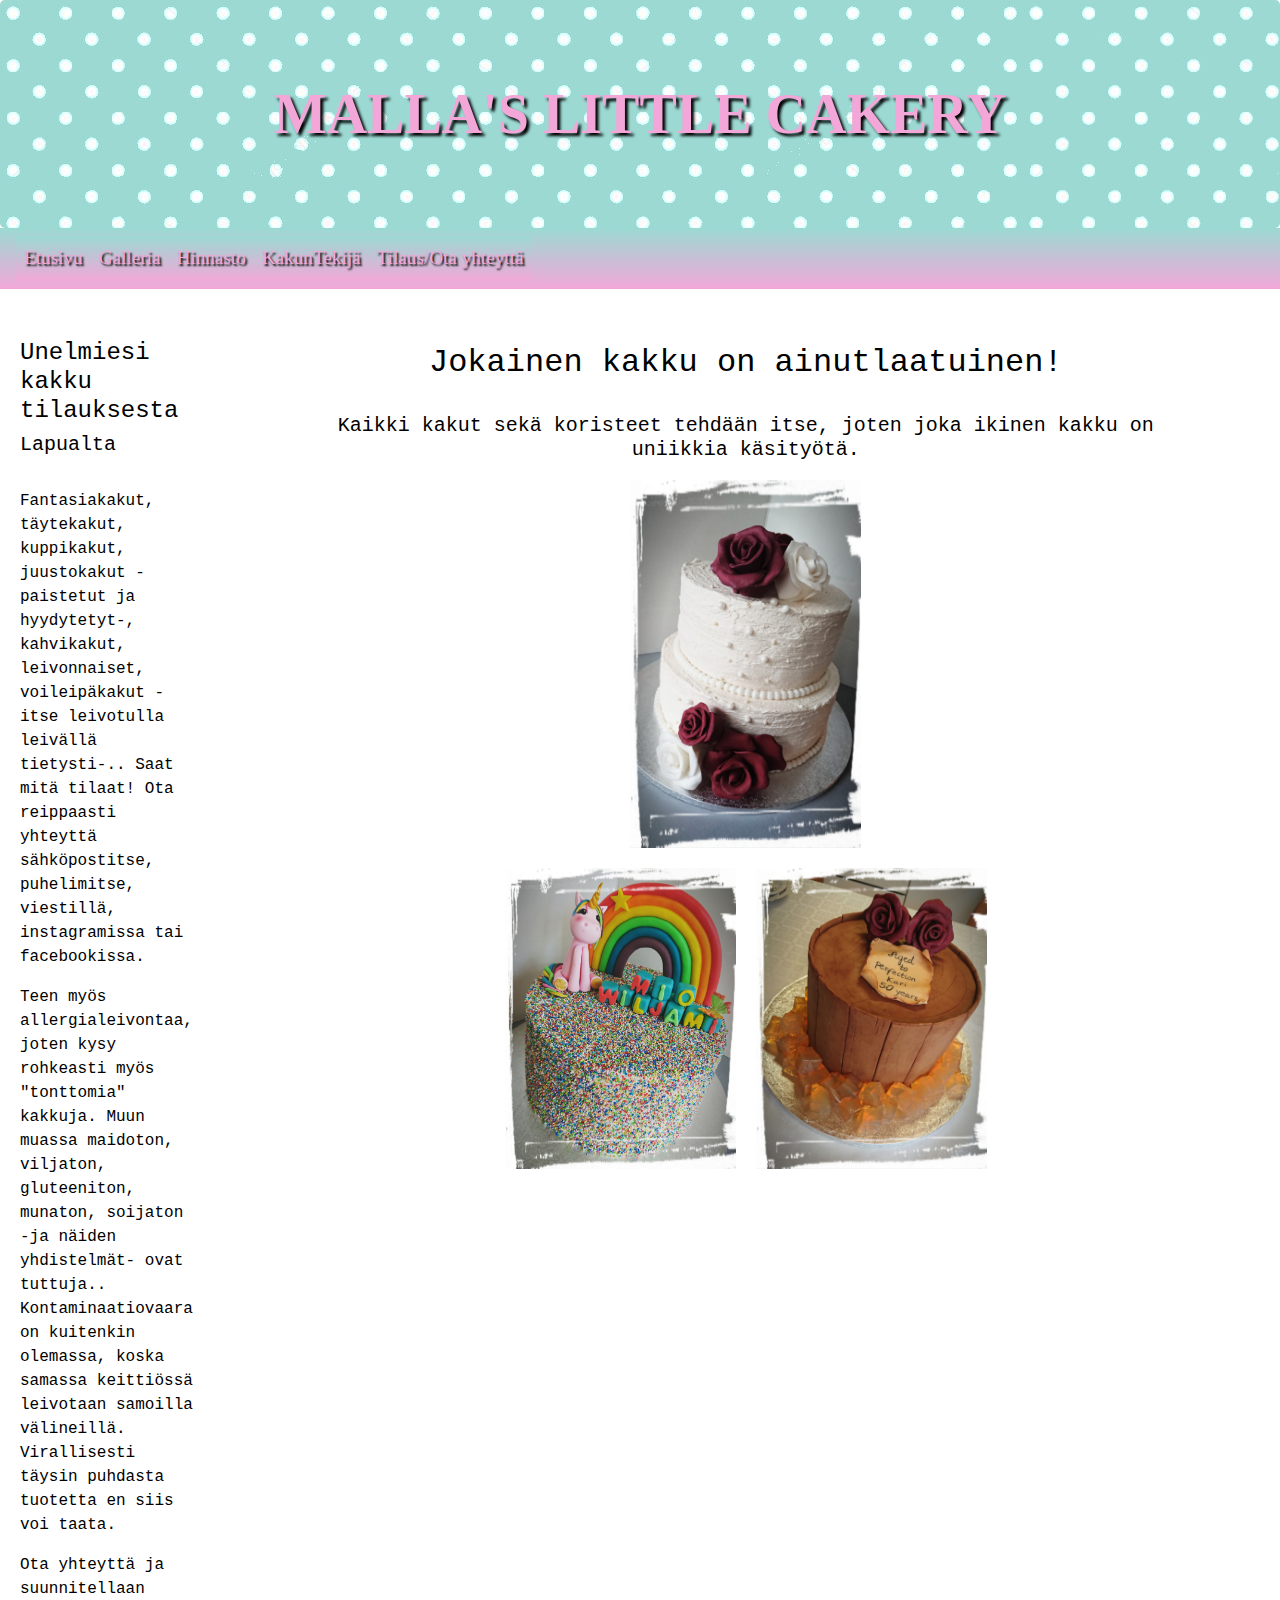
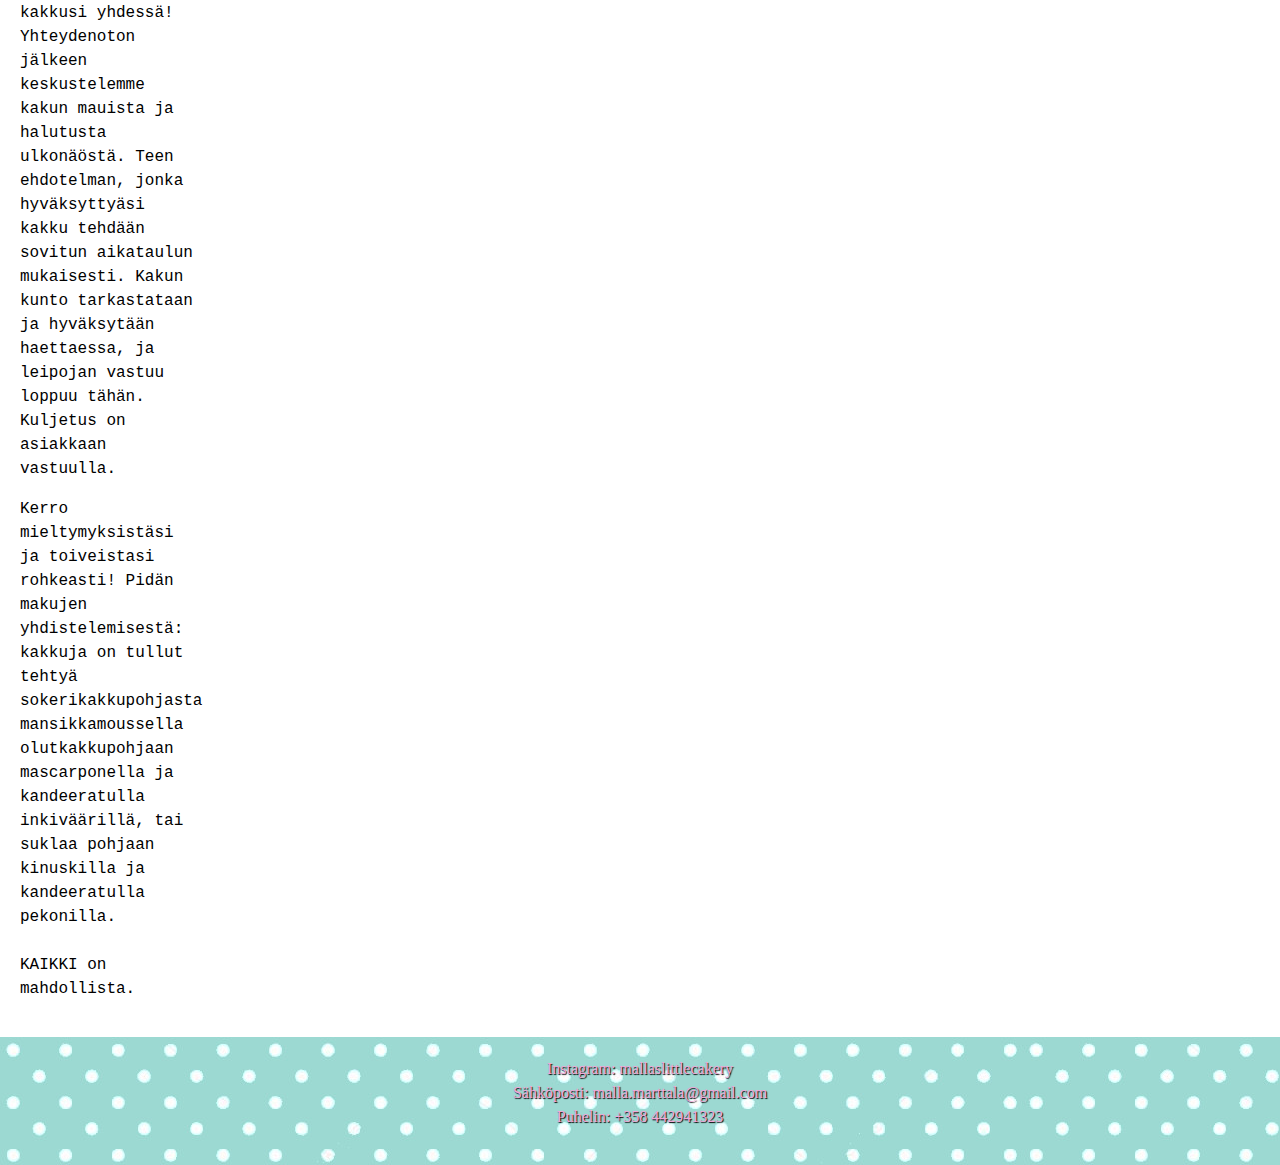
<file: websiteFinal/index.html>
<!DOCTYPE html>
<html>
    <head>
            <meta charset="UTF-8">
            <meta name="viewport" content="width=device-width, initial-scale=1.0, shrink-to-fit=no">
            <meta name="author" content="Marjo Marttala">
            <meta name="description" content="Malla's Little Cakeryn websivut">
            <meta name="keywords" content="kakku, tilausleipomo, fantasiakakku">
            <link rel="stylesheet" href="https://stackpath.bootstrapcdn.com/bootstrap/4.3.1/css/bootstrap.min.css" integrity="sha384-ggOyR0iXCbMQv3Xipma34MD+dH/1fQ784/j6cY/iJTQUOhcWr7x9JvoRxT2MZw1T" crossorigin="anonymous">
            <script src="https://code.jquery.com/jquery-3.3.1.slim.min.js" integrity="sha384-q8i/X+965DzO0rT7abK41JStQIAqVgRVzpbzo5smXKp4YfRvH+8abtTE1Pi6jizo" crossorigin="anonymous"></script>
            <script src="https://cdnjs.cloudflare.com/ajax/libs/popper.js/1.14.7/umd/popper.min.js" integrity="sha384-UO2eT0CpHqdSJQ6hJty5KVphtPhzWj9WO1clHTMGa3JDZwrnQq4sF86dIHNDz0W1" crossorigin="anonymous"></script>
            <script src="https://stackpath.bootstrapcdn.com/bootstrap/4.3.1/js/bootstrap.min.js" integrity="sha384-JjSmVgyd0p3pXB1rRibZUAYoIIy6OrQ6VrjIEaFf/nJGzIxFDsf4x0xIM+B07jRM" crossorigin="anonymous"></script>
            <link rel="stylesheet" type="text/css" href="CSS/style.css"> 
        
        <title>
        Etusivu
        </title>    
    </head>

    <body>

        <div class="jumbotron text-center" style="margin-bottom:0" id="tunniste">
            <h1 id="h">MALLA'S LITTLE CAKERY</h1> 
        </div>
          
        <nav class="navbar navbar-expand-sm nav navbar-dark">

            <button class="navbar-toggler" type="button" data-toggle="collapse" data-target="#collapsibleNavbar" id="nav">
                <span class="navbar-toggler-icon"></span>
              </button>

            <div class="collapse navbar-collapse" id="collapsibleNavbar">
              <ul class="navbar-nav">
                <li class="nav-item">
                    <a class="nav-link" id="n" href="index.html">Etusivu</a>
                </li>
                <li class="nav-item">
                    <a class="nav-link" id="n" href="galleria.html">Galleria</a>
                </li>
                <li class="nav-item">
                    <a class="nav-link" id="n" href="kakutjahinnasto.html">Hinnasto</a>
                </li>
                <li class="nav-item">
                    <a class="nav-link" id="n" href="leipuri.html">KakunTekijä</a>
                </li>  
                <li class="nav-item">
                     <a class="nav-link" id="n" href="tilausotayhteyttä.html">Tilaus/Ota yhteyttä</a>
                </li>   
              </ul>
            </div>  
        </nav>
    
        <div class="container-fluid" style="margin-top:30px" id="texts"> 
            <div class="row">
                <div class="col-sm-2">
                <h4>Unelmiesi kakku tilauksesta</h4>
                <h5>Lapualta</h5><br>
                <p>
                    Fantasiakakut, täytekakut, kuppikakut, juustokakut -paistetut ja hyydytetyt-, kahvikakut, leivonnaiset,
                    voileipäkakut -itse leivotulla leivällä tietysti-.. Saat
                    mitä tilaat! Ota reippaasti yhteyttä sähköpostitse, puhelimitse, viestillä, instagramissa tai facebookissa.
                </p>
                <p>
                    Teen myös allergialeivontaa, joten kysy rohkeasti myös "tonttomia" kakkuja. Muun muassa 
                    maidoton, viljaton, gluteeniton, munaton, soijaton -ja näiden yhdistelmät- ovat tuttuja.. Kontaminaatiovaara on 
                    kuitenkin olemassa, koska samassa keittiössä leivotaan samoilla välineillä. Virallisesti täysin puhdasta tuotetta en siis voi taata.
                </p>
                <p>
                    Ota yhteyttä ja suunnitellaan kakkusi yhdessä! Yhteydenoton jälkeen keskustelemme kakun mauista ja halutusta ulkonäöstä. Teen ehdotelman, 
                    jonka hyväksyttyäsi kakku tehdään sovitun aikataulun mukaisesti. Kakun kunto tarkastataan ja hyväksytään haettaessa, ja leipojan vastuu
                    loppuu tähän. Kuljetus on asiakkaan vastuulla. 
                </p>
                <p>
                    Kerro mieltymyksistäsi ja toiveistasi rohkeasti! Pidän makujen yhdistelemisestä:
                    kakkuja on tullut tehtyä sokerikakkupohjasta mansikkamoussella olutkakkupohjaan mascarponella ja kandeeratulla inkiväärillä, tai suklaa pohjaan
                    kinuskilla ja kandeeratulla pekonilla.<br><br>
                    KAIKKI on mahdollista.
                </p>
                </div>

                <div class="col-sm-1"></div>

                <div class="col-sm-8" id="texts3">
                    <h2>Jokainen kakku on ainutlaatuinen!</h2><br>
                    <h5>Kaikki kakut sekä koristeet tehdään itse, joten joka ikinen kakku on uniikkia käsityötä. </h5>
                        <div class="d-flex justify-content-around">
                            <img src="img/kansi.jpg" class="img-fluid img1" alt="kansi">
                        </div>
                        <div class="d-flex justify-content-center">
                            <img src="img/kansi4.JPG" class="img-fluid img1" alt="kansi1">
                            <img src="img/kansi2.jpg" class="img-fluid img1" alt="kansi2">
                        </div>
                </div>

                <div class="col-sm-1"></div>
            </div>
        </div>

            <div class="footer">
                <p> 
                    Instagram: mallaslittlecakery<br>
                    Sähköposti: malla.marttala@gmail.com<br>
                    Puhelin: +358 442941323
                </p>
            </div>
        
    </body>

</html>
</file>
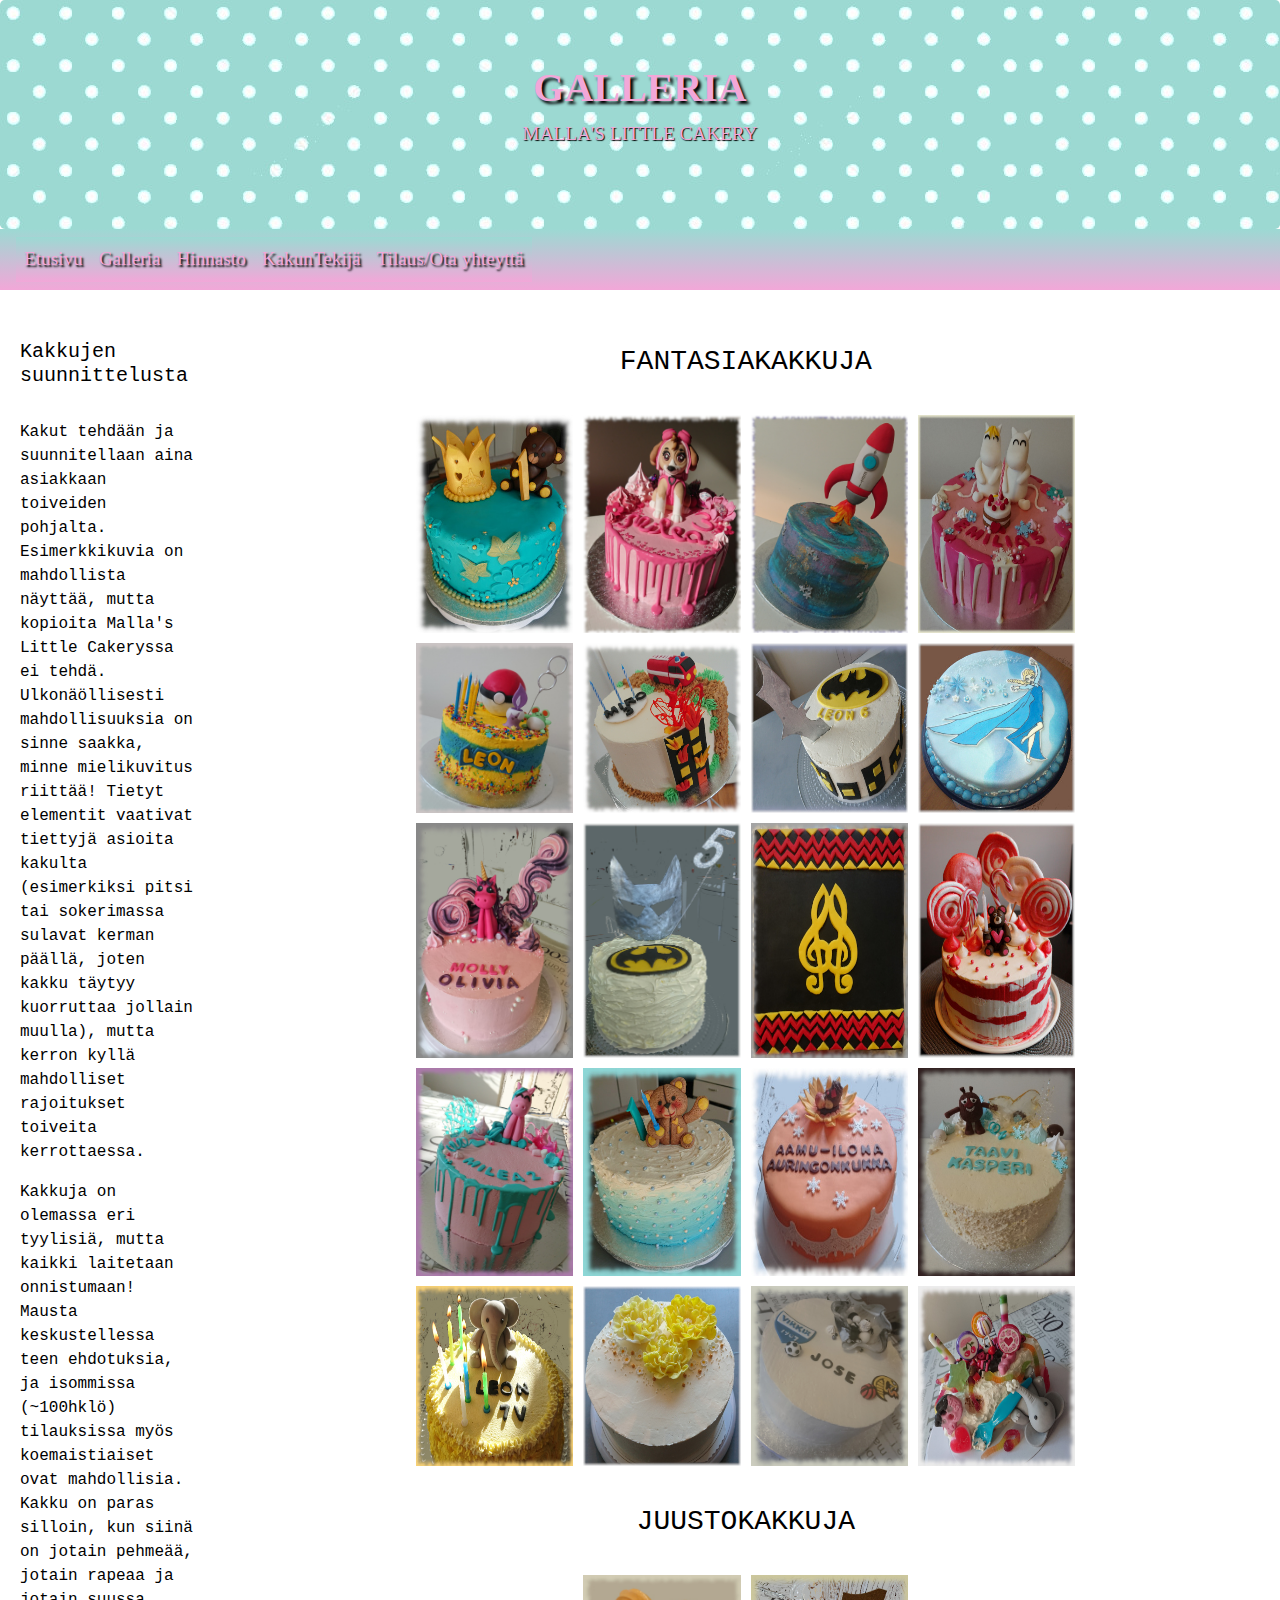
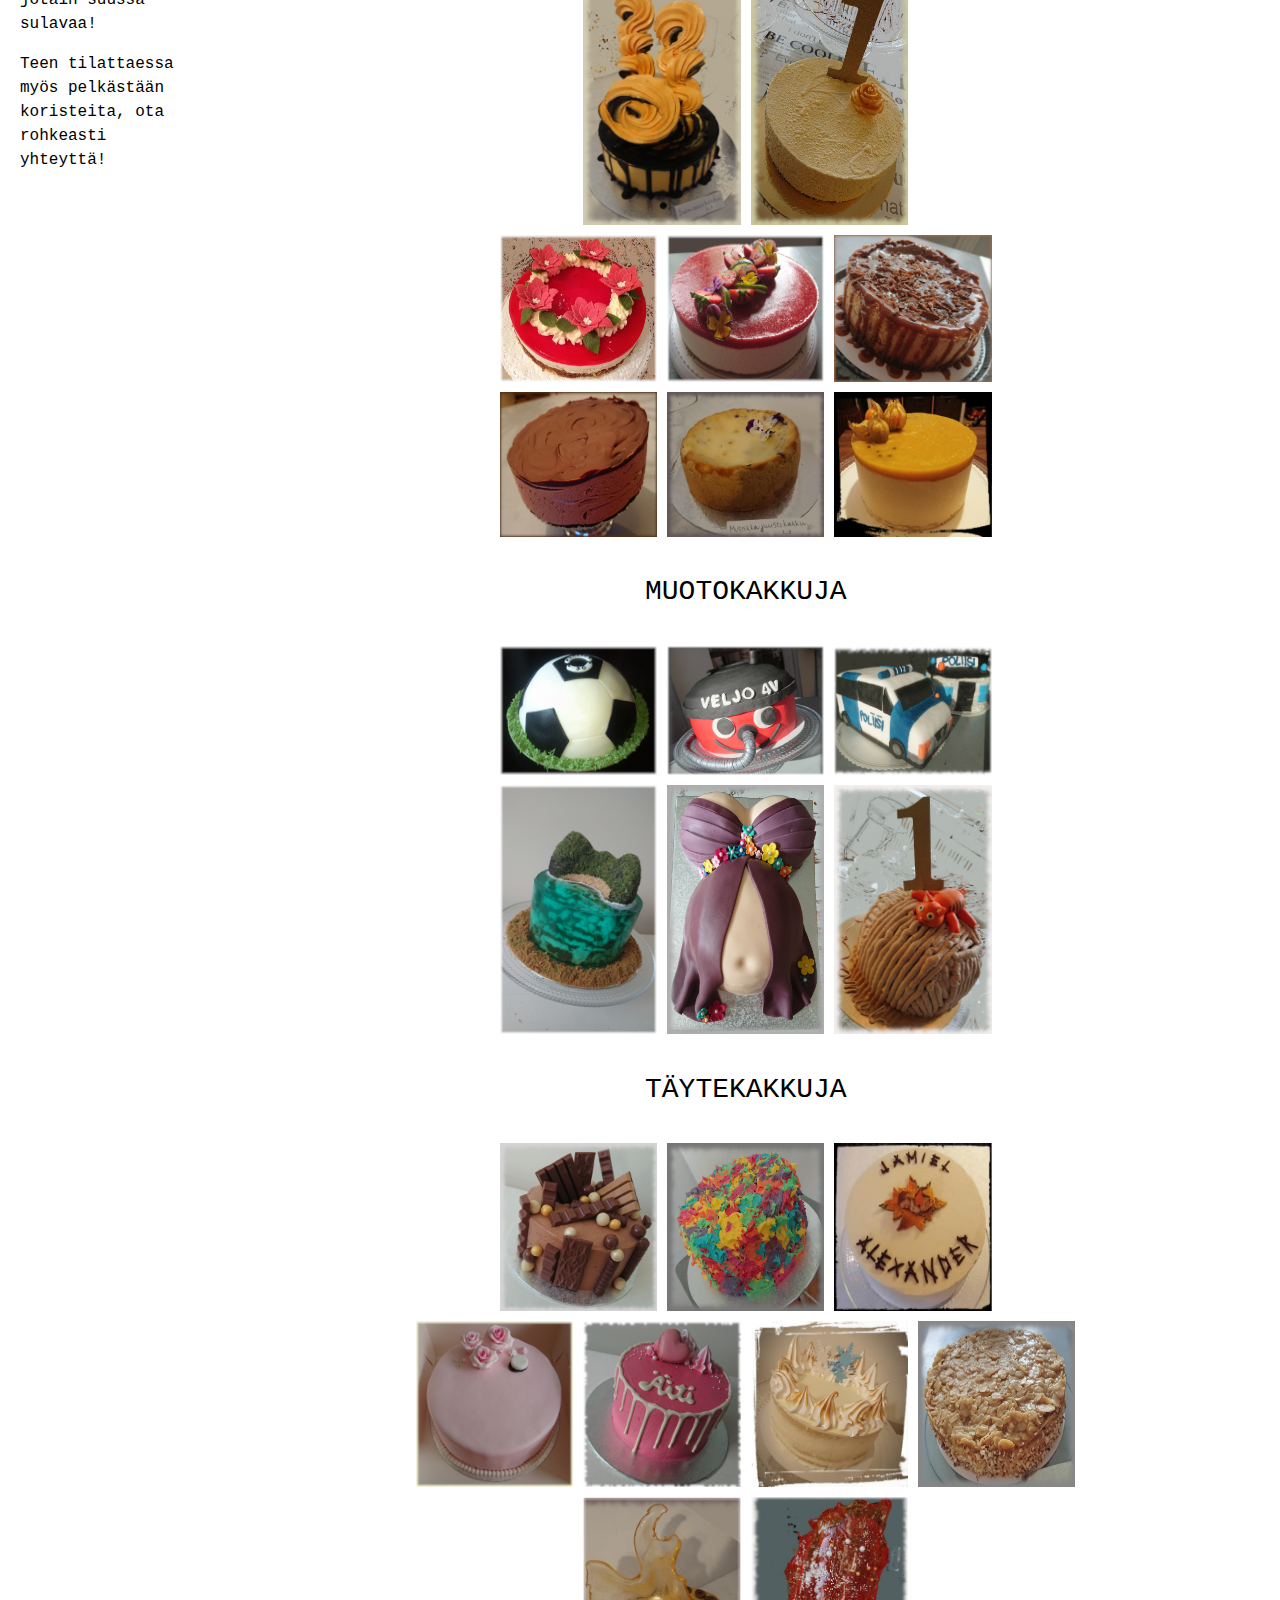
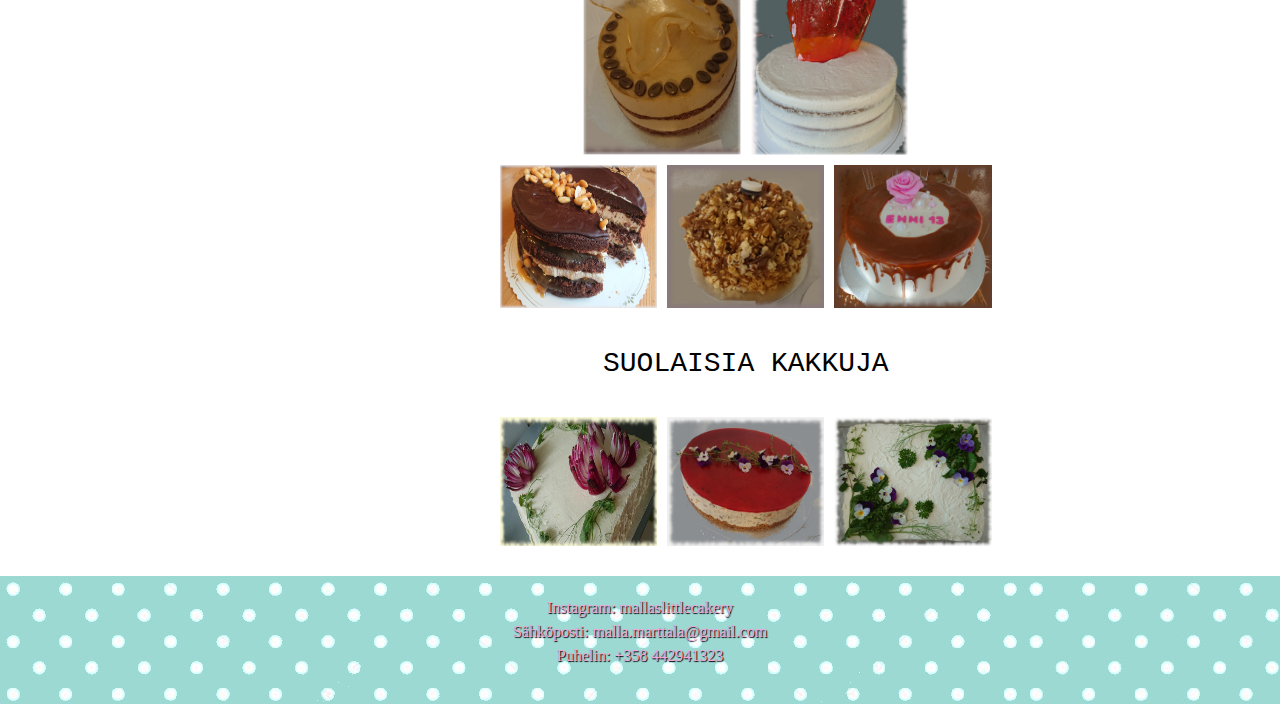
<file: websiteFinal/galleria.html>
<!DOCTYPE html>
<html>
    <head>
            <meta charset="UTF-8">
            <meta name="viewport" content="width=device-width, initial-scale=1.0, shrink-to-fit=no">
            <meta name="author" content="Marjo Marttala">
            <meta name="description" content="Malla's Little Cakeryn websivut">
            <meta name="keywords" content="kakku, tilausleipomo, fantasiakakku">
            <link rel="stylesheet" href="https://stackpath.bootstrapcdn.com/bootstrap/4.3.1/css/bootstrap.min.css" integrity="sha384-ggOyR0iXCbMQv3Xipma34MD+dH/1fQ784/j6cY/iJTQUOhcWr7x9JvoRxT2MZw1T" crossorigin="anonymous">
            <script src="https://code.jquery.com/jquery-3.3.1.slim.min.js" integrity="sha384-q8i/X+965DzO0rT7abK41JStQIAqVgRVzpbzo5smXKp4YfRvH+8abtTE1Pi6jizo" crossorigin="anonymous"></script>
            <script src="https://cdnjs.cloudflare.com/ajax/libs/popper.js/1.14.7/umd/popper.min.js" integrity="sha384-UO2eT0CpHqdSJQ6hJty5KVphtPhzWj9WO1clHTMGa3JDZwrnQq4sF86dIHNDz0W1" crossorigin="anonymous"></script>
            <script src="https://stackpath.bootstrapcdn.com/bootstrap/4.3.1/js/bootstrap.min.js" integrity="sha384-JjSmVgyd0p3pXB1rRibZUAYoIIy6OrQ6VrjIEaFf/nJGzIxFDsf4x0xIM+B07jRM" crossorigin="anonymous"></script>
            <link rel="stylesheet" type="text/css" href="CSS/style.css"> 
        
        <title>
        Galleria
        </title>    
    </head>

    <body>

        <div class="jumbotron text-center" style="margin-bottom:0" id="tunniste">
            <h1 id="h2">GALLERIA</h1>
            <p id="p">MALLA'S LITTLE CAKERY</p> 
        </div>
          
        <nav class="navbar navbar-expand-sm nav navbar-dark">

            <button class="navbar-toggler" type="button" data-toggle="collapse" data-target="#collapsibleNavbar" id="nav">
                <span class="navbar-toggler-icon"></span>
              </button>

            <div class="collapse navbar-collapse" id="collapsibleNavbar">
              <ul class="navbar-nav">
                <li class="nav-item">
                    <a class="nav-link" id="n" href="index.html">Etusivu</a>
                </li>
                <li class="nav-item">
                    <a class="nav-link" id="n" href="galleria.html">Galleria</a>
                </li>
                <li class="nav-item">
                    <a class="nav-link" id="n" href="kakutjahinnasto.html">Hinnasto</a>
                </li>
                <li class="nav-item">
                    <a class="nav-link" id="n" href="leipuri.html">KakunTekijä</a>
                </li>  
                <li class="nav-item">
                     <a class="nav-link" id="n" href="tilausotayhteyttä.html">Tilaus/Ota yhteyttä</a>
                </li>   
              </ul>
            </div>  
        </nav>
    
        <div class="container-fluid" style="margin-top:30px" id="texts"> 
            <div class="row">
                <div class="col-sm-2">
                    <h5>Kakkujen suunnittelusta</h5><br>
                    <p>
                        Kakut tehdään ja suunnitellaan aina asiakkaan toiveiden pohjalta. Esimerkkikuvia on mahdollista näyttää,
                        mutta kopioita Malla's Little Cakeryssa ei tehdä. Ulkonäöllisesti mahdollisuuksia on sinne saakka,
                        minne mielikuvitus riittää! Tietyt elementit vaativat tiettyjä asioita kakulta (esimerkiksi pitsi tai 
                        sokerimassa sulavat kerman päällä, joten kakku täytyy kuorruttaa jollain muulla), mutta kerron kyllä mahdolliset
                        rajoitukset toiveita kerrottaessa. 
                    </p>
                    <p>
                        Kakkuja on olemassa eri tyylisiä, mutta kaikki laitetaan onnistumaan! Mausta keskustellessa teen ehdotuksia,
                        ja isommissa (~100hklö) tilauksissa myös koemaistiaiset ovat mahdollisia. Kakku on paras silloin, kun siinä on
                        jotain pehmeää, jotain rapeaa ja jotain suussa sulavaa!
                    </p>
                    <p>
                        Teen tilattaessa myös pelkästään koristeita, ota rohkeasti yhteyttä!
                    </p>
                </div>

                <div class="col-sm-1"></div>

                <div class="col-sm-8" id="texts3">
                    <h3>FANTASIAKAKKUJA</h3><br>
                        <div class="d-flex justify-content-center">
                            <img src="img/fantasia1.jpg" class="img-fluid img3" alt="kansi">
                            <img src="img/fantasia3.jpg" class="img-fluid img3" alt="kansi">
                            <img src="img/fantasia12.jpg" class="img-fluid img3" alt="kansi">
                            <img src="img/fantasia13.jpg" class="img-fluid img3" alt="kansi">
                        </div>
                        <div class="d-flex justify-content-center">
                            <img src="img/fantasia2.jpg" class="img-fluid img3" alt="kansi">
                            <img src="img/fantasia19.jpg" class="img-fluid img3" alt="kansi">
                            <img src="img/fantasia6.jpg" class="img-fluid img3" alt="kansi2">
                            <img src="img/fantasia15.jpg" class="img-fluid img3" alt="kansi1">
                        </div>
                        <div class="d-flex justify-content-center">
                            <img src="img/fantasia7.jpg" class="img-fluid img3" alt="kansi">
                            <img src="img/fantasia8.jpg" class="img-fluid img3" alt="kansi">
                            <img src="img/fantasia10.jpg" class="img-fluid img3" alt="kansi1">
                            <img src="img/fantasia11.jpg" class="img-fluid img3" alt="kansi2">
                        </div>
                        <div class="d-flex justify-content-center">
                            <img src="img/fantasia4.jpg" class="img-fluid img3" alt="kansi">
                            <img src="img/fantasia5.jpg" class="img-fluid img3" alt="kansi1">
                            <img src="img/fantasia14.jpg" class="img-fluid img3" alt="kansi">
                            <img src="img/fantasia16.jpg" class="img-fluid img3" alt="kansi2">
                        </div>
                        <div class="d-flex justify-content-center">
                            <img src="img/fantasia17.jpg" class="img-fluid img3" alt="kansi">
                            <img src="img/fantasia18.jpg" class="img-fluid img3" alt="kansi">
                            <img src="img/fantasia9.jpg" class="img-fluid img3" alt="kansi">
                            <img src="img/overi1.jpg" class="img-fluid img3" alt="kansi">
                        </div>

                    <h3><br>JUUSTOKAKKUJA</h3><br>
                        <div class="d-flex justify-content-center">
                            <img src="img/juusto1.jpg" class="img-fluid img3" alt="kansi">
                            <img src="img/juusto3.jpg" class="img-fluid img3" alt="kansi">
                        </div>
                        <div class="d-flex justify-content-center">
                            <img src="img/juusto5.jpg" class="img-fluid img3" alt="kansi">
                            <img src="img/juusto6.jpg" class="img-fluid img3" alt="kansi">
                            <img src="img/juusto7.jpg" class="img-fluid img3" alt="kansi">
                        </div> 
                        <div class="d-flex justify-content-center">
                            <img src="img/juusto8.jpg" class="img-fluid img3" alt="kansi">
                            <img src="img/juusto2.jpg" class="img-fluid img3" alt="kansi">
                            <img src="img/juusto4.jpg" class="img-fluid img3" alt="kansi">
                        </div>

                    <h3><br>MUOTOKAKKUJA</h3><br>
                        <div class="d-flex justify-content-center">
                            <img src="img/muotok1.jpg" class="img-fluid img3" alt="kansi">
                            <img src="img/muotok4.jpg" class="img-fluid img3" alt="kansi">
                            <img src="img/muotok5.jpg" class="img-fluid img3" alt="kansi">
                        </div>
                        <div class="d-flex justify-content-center">
                            <img src="img/muotok6.jpg" class="img-fluid img3" alt="kansi">
                            <img src="img/muotok2.jpg" class="img-fluid img3" alt="kansi">
                            <img src="img/muotok3.jpg" class="img-fluid img3" alt="kansi">
                        </div>

                    <h3><br>TÄYTEKAKKUJA</h3><br>
                        <div class="d-flex justify-content-center">
                            <img src="img/overi2.jpg" class="img-fluid img3" alt="kansi">
                            <img src="img/taytek3.jpg" class="img-fluid img3" alt="kansi">
                            <img src="img/täytek5.jpg" class="img-fluid img3" alt="kansi">
                        </div>
                        <div class="d-flex justify-content-center">
                            <img src="img/täytek6.jpg" class="img-fluid img3" alt="kansi">
                            <img src="img/täytek7.jpg" class="img-fluid img3" alt="kansi">
                            <img src="img/täytek8.jpg" class="img-fluid img3" alt="kansi">
                            <img src="img/taytek10.jpg" class="img-fluid img3" alt="kansi">
                        </div>
                        <div class="d-flex justify-content-center">
                            <img src="img/taytek9.jpg" class="img-fluid img3" alt="kansi">
                            <img src="img/taytek2.jpg" class="img-fluid img3" alt="kansi">
                        </div>
                        <div class="d-flex justify-content-center">
                            <img src="img/overi3.jpg" class="img-fluid img3" alt="kansi">
                            <img src="img/täytek1.jpg" class="img-fluid img3" alt="kansi">
                            <img src="img/taytek4.jpg" class="img-fluid img3" alt="kansi">
                        </div>

                    <h3><br>SUOLAISIA KAKKUJA</h3><br>
                        <div class="d-flex justify-content-center">
                            <img src="img/voikkari1.jpg" class="img-fluid img3" alt="kansi">
                            <img src="img/voikkari2.jpg" class="img-fluid img3" alt="kansi">
                            <img src="img/voikkari4.jpg" class="img-fluid img3" alt="kansi">
                        </div>
                </div>

                <div class="col-sm-1"></div>

            </div>    
        </div>

        <div class="footer">
            <p> 
                Instagram: mallaslittlecakery<br>
                Sähköposti: malla.marttala@gmail.com<br>
                Puhelin: +358 442941323
            </p>
        </div>
    </body>

</html>
</file>
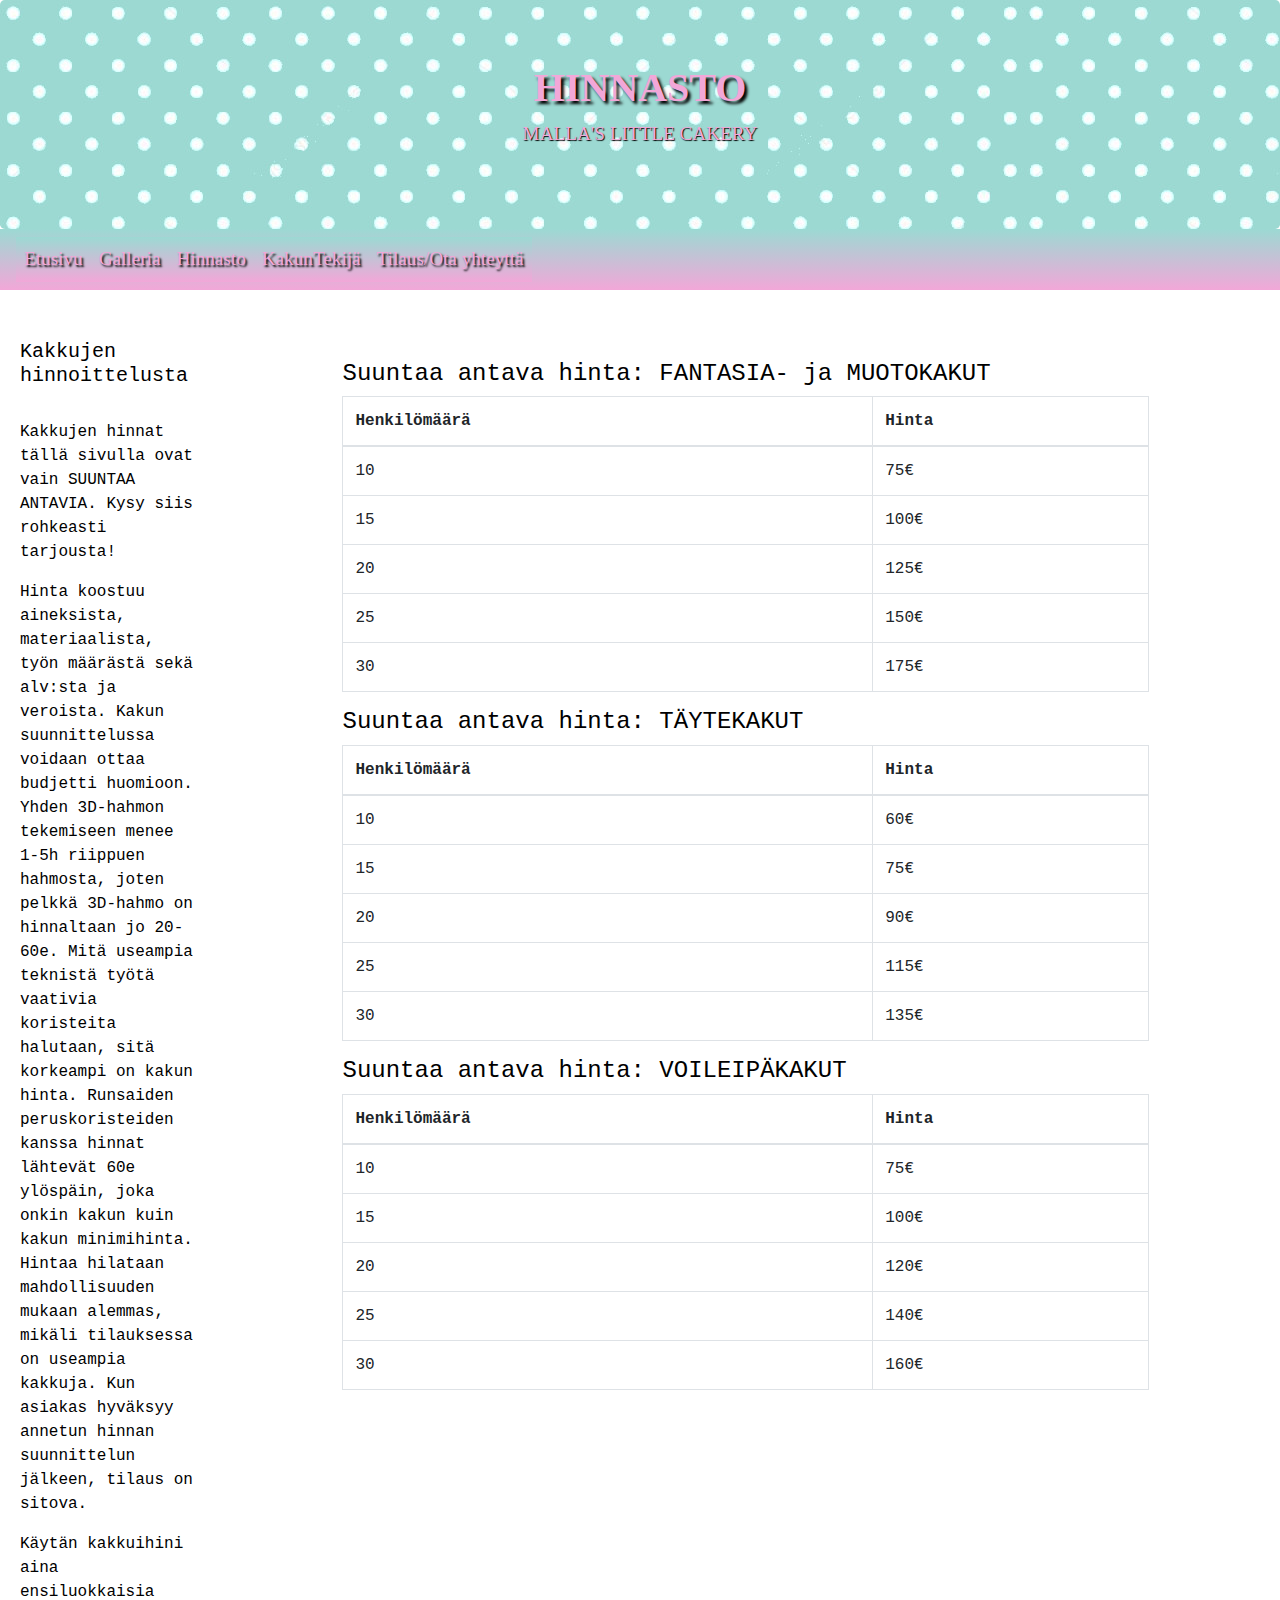
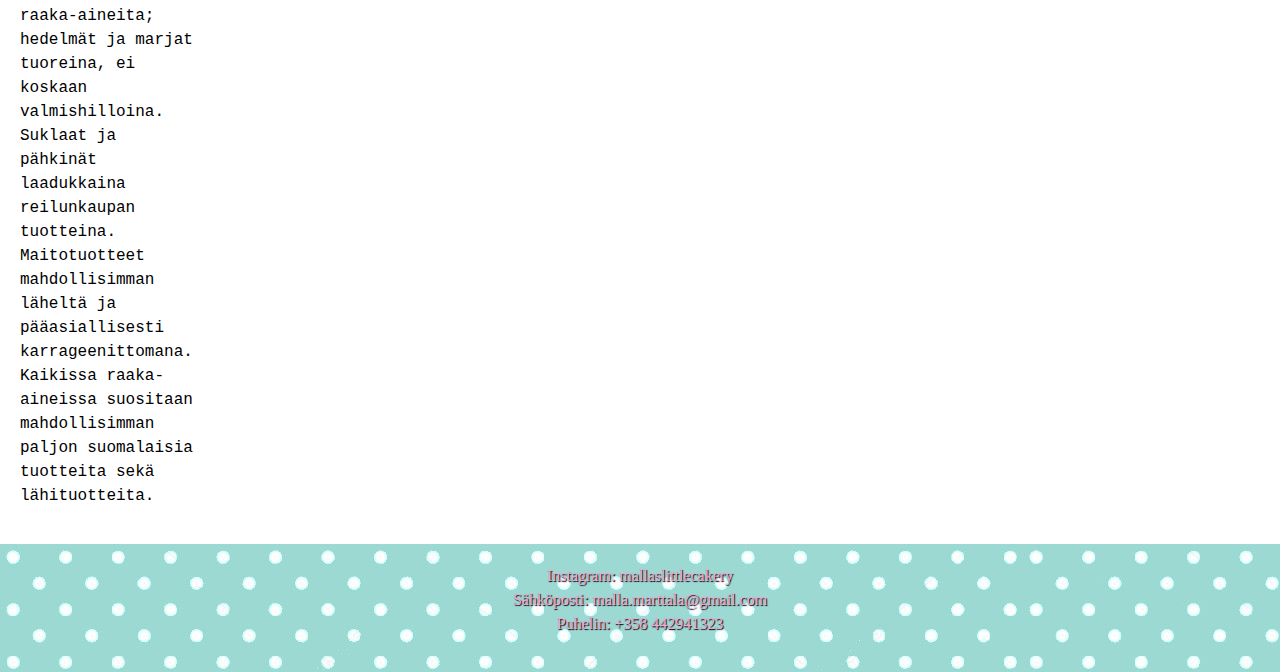
<file: websiteFinal/kakutjahinnasto.html>
<!DOCTYPE html>
<html>
    <head>
            <meta charset="UTF-8">
            <meta name="viewport" content="width=device-width, initial-scale=1.0, shrink-to-fit=no">
            <meta name="author" content="Marjo Marttala">
            <meta name="description" content="Malla's Little Cakeryn websivut">
            <meta name="keywords" content="kakku, tilausleipomo, fantasiakakku">
            <link rel="stylesheet" href="https://stackpath.bootstrapcdn.com/bootstrap/4.3.1/css/bootstrap.min.css" integrity="sha384-ggOyR0iXCbMQv3Xipma34MD+dH/1fQ784/j6cY/iJTQUOhcWr7x9JvoRxT2MZw1T" crossorigin="anonymous">
            <script src="https://code.jquery.com/jquery-3.3.1.slim.min.js" integrity="sha384-q8i/X+965DzO0rT7abK41JStQIAqVgRVzpbzo5smXKp4YfRvH+8abtTE1Pi6jizo" crossorigin="anonymous"></script>
            <script src="https://cdnjs.cloudflare.com/ajax/libs/popper.js/1.14.7/umd/popper.min.js" integrity="sha384-UO2eT0CpHqdSJQ6hJty5KVphtPhzWj9WO1clHTMGa3JDZwrnQq4sF86dIHNDz0W1" crossorigin="anonymous"></script>
            <script src="https://stackpath.bootstrapcdn.com/bootstrap/4.3.1/js/bootstrap.min.js" integrity="sha384-JjSmVgyd0p3pXB1rRibZUAYoIIy6OrQ6VrjIEaFf/nJGzIxFDsf4x0xIM+B07jRM" crossorigin="anonymous"></script>
            <link rel="stylesheet" type="text/css" href="CSS/style.css"> 
        
        <title>
        Hinnasto
        </title>    
    </head>

    <body>

        <div class="jumbotron text-center" style="margin-bottom:0" id="tunniste">
            <h1 id="h2">HINNASTO</h1>
            <p id="p">MALLA'S LITTLE CAKERY</p> 
        </div>
          
        <nav class="navbar navbar-expand-sm nav navbar-dark">

            <button class="navbar-toggler" type="button" data-toggle="collapse" data-target="#collapsibleNavbar" id="nav">
                <span class="navbar-toggler-icon"></span>
              </button>

            <div class="collapse navbar-collapse" id="collapsibleNavbar">
              <ul class="navbar-nav">
                <li class="nav-item">
                    <a class="nav-link" id="n" href="index.html">Etusivu</a>
                </li>
                <li class="nav-item">
                    <a class="nav-link" id="n" href="galleria.html">Galleria</a>
                </li>
                <li class="nav-item">
                    <a class="nav-link" id="n" href="kakutjahinnasto.html">Hinnasto</a>
                </li>
                <li class="nav-item">
                    <a class="nav-link" id="n" href="leipuri.html">KakunTekijä</a>
                </li>  
                <li class="nav-item">
                     <a class="nav-link" id="n" href="tilausotayhteyttä.html">Tilaus/Ota yhteyttä</a>
                </li>   
              </ul>
            </div>  
        </nav>
    
        <div class="container-fluid" style="margin-top:30px" id="texts"> 
            <div class="row">
                <div class="col-sm-2">
                    <h5>Kakkujen hinnoittelusta</h5><br>
                    <p>
                        Kakkujen hinnat tällä sivulla ovat vain SUUNTAA ANTAVIA. Kysy siis rohkeasti tarjousta!
                    </p>
                    <p>
                        Hinta koostuu aineksista, materiaalista, työn määrästä sekä alv:sta ja veroista. Kakun suunnittelussa 
                        voidaan ottaa budjetti huomioon. Yhden 3D-hahmon tekemiseen
                        menee 1-5h riippuen hahmosta, joten pelkkä 3D-hahmo on hinnaltaan jo 20-60e. Mitä useampia teknistä
                        työtä vaativia koristeita halutaan, sitä korkeampi on kakun hinta. Runsaiden peruskoristeiden kanssa hinnat 
                        lähtevät 60e ylöspäin, joka onkin kakun kuin kakun minimihinta. Hintaa hilataan mahdollisuuden mukaan
                        alemmas, mikäli tilauksessa on useampia kakkuja. Kun asiakas hyväksyy annetun hinnan suunnittelun jälkeen,
                        tilaus on sitova.
                    </p>
                    <p>
                        Käytän kakkuihini aina ensiluokkaisia raaka-aineita; hedelmät ja marjat tuoreina, ei koskaan valmishilloina. 
                        Suklaat ja pähkinät laadukkaina reilunkaupan tuotteina. Maitotuotteet mahdollisimman läheltä ja pääasiallisesti 
                        karrageenittomana. Kaikissa raaka-aineissa suositaan mahdollisimman paljon suomalaisia tuotteita sekä lähituotteita. 
                    </p>
                </div>

                <div class="col-sm-1"></div>

                <div class="col-sm-8" id="texts">
                    <h4>Suuntaa antava hinta: FANTASIA- ja MUOTOKAKUT</h4>
                    <table class="table table-bordered">
                        <thead>
                          <tr>
                            <th>Henkilömäärä</th>
                            <th>Hinta</th>
                          </tr>
                        </thead>
                        <tbody>
                          <tr>
                            <td>10</td>
                            <td>75€</td>
                          </tr>
                          <tr>
                            <td>15</td>
                            <td>100€</td>
                          </tr>
                          <tr>
                            <td>20</td>
                            <td>125€</td>
                          </tr>
                          <tr>
                            <td>25</td>
                            <td>150€</td>
                          </tr>
                          <tr>
                            <td>30</td>
                            <td>175€</td>
                          </tr>
                        </tbody>
                    </table>

                    <h4>Suuntaa antava hinta: TÄYTEKAKUT</h4>
                    <table class="table table-bordered">
                        <thead>
                          <tr>
                            <th>Henkilömäärä</th>
                            <th>Hinta</th>
                          </tr>
                        </thead>
                        <tbody>
                          <tr>
                            <td>10</td>
                            <td>60€</td>
                          </tr>
                          <tr>
                            <td>15</td>
                            <td>75€</td>
                          </tr>
                          <tr>
                            <td>20</td>
                            <td>90€</td>
                          </tr>
                          <tr>
                            <td>25</td>
                            <td>115€</td>
                          </tr>
                          <tr>
                            <td>30</td>
                            <td>135€</td>
                          </tr>
                        </tbody>
                    </table>

                    <h4>Suuntaa antava hinta: VOILEIPÄKAKUT</h4>
                    <table class="table table-bordered">
                        <thead>
                          <tr>
                            <th>Henkilömäärä</th>
                            <th>Hinta</th>
                          </tr>
                        </thead>
                        <tbody>
                          <tr>
                            <td>10</td>
                            <td>75€</td>
                          </tr>
                          <tr>
                            <td>15</td>
                            <td>100€</td>
                          </tr>
                          <tr>
                            <td>20</td>
                            <td>120€</td>
                          </tr>
                          <tr>
                            <td>25</td>
                            <td>140€</td>
                          </tr>
                          <tr>
                            <td>30</td>
                            <td>160€</td>
                          </tr>
                        </tbody>
                    </table>
                </div>

                <div class="col-sm-1"></div>
            
            </div>
        </div>


        <div class="footer">
            <p> 
                Instagram: mallaslittlecakery<br>
                Sähköposti: malla.marttala@gmail.com<br>
                Puhelin: +358 442941323
            </p>
        </div>
    </body>

</html>
</file>
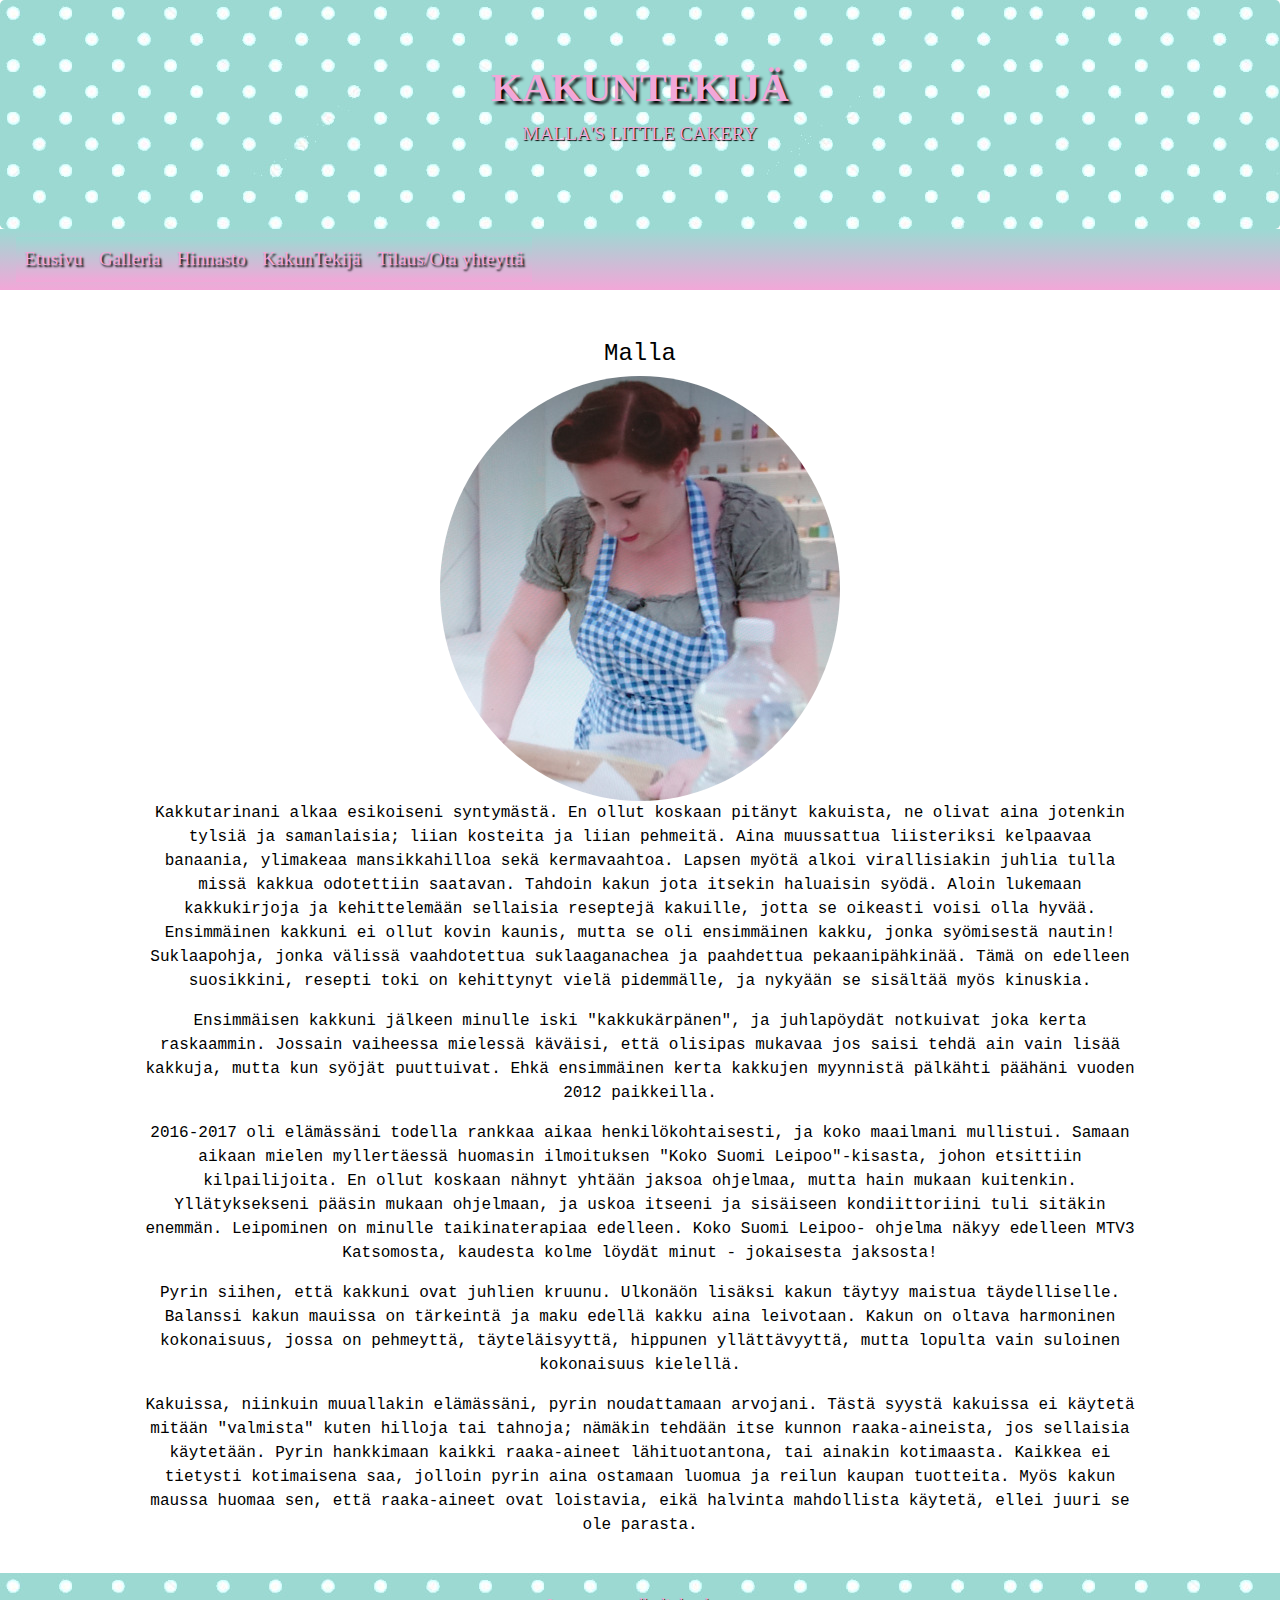
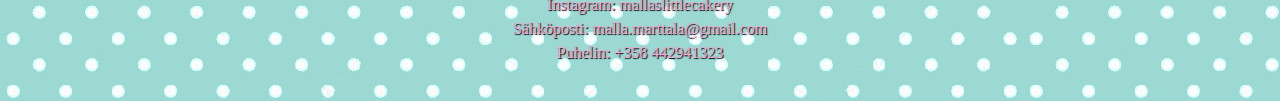
<file: websiteFinal/leipuri.html>
<!DOCTYPE html>
<html>
    <head>
            <meta charset="UTF-8">
            <meta name="viewport" content="width=device-width, initial-scale=1.0, shrink-to-fit=no">
            <meta name="author" content="Marjo Marttala">
            <meta name="description" content="Malla's Little Cakeryn websivut">
            <meta name="keywords" content="kakku, tilausleipomo, fantasiakakku">
            <link rel="stylesheet" href="https://stackpath.bootstrapcdn.com/bootstrap/4.3.1/css/bootstrap.min.css" integrity="sha384-ggOyR0iXCbMQv3Xipma34MD+dH/1fQ784/j6cY/iJTQUOhcWr7x9JvoRxT2MZw1T" crossorigin="anonymous">
            <script src="https://code.jquery.com/jquery-3.3.1.slim.min.js" integrity="sha384-q8i/X+965DzO0rT7abK41JStQIAqVgRVzpbzo5smXKp4YfRvH+8abtTE1Pi6jizo" crossorigin="anonymous"></script>
            <script src="https://cdnjs.cloudflare.com/ajax/libs/popper.js/1.14.7/umd/popper.min.js" integrity="sha384-UO2eT0CpHqdSJQ6hJty5KVphtPhzWj9WO1clHTMGa3JDZwrnQq4sF86dIHNDz0W1" crossorigin="anonymous"></script>
            <script src="https://stackpath.bootstrapcdn.com/bootstrap/4.3.1/js/bootstrap.min.js" integrity="sha384-JjSmVgyd0p3pXB1rRibZUAYoIIy6OrQ6VrjIEaFf/nJGzIxFDsf4x0xIM+B07jRM" crossorigin="anonymous"></script>
            <link rel="stylesheet" type="text/css" href="CSS/style.css"> 
        
        <title>
        Esittely
        </title>    
    </head>

    <body>

        <div class="jumbotron text-center" style="margin-bottom:0" id="tunniste">
            <h1 id="h2">KAKUNTEKIJÄ</h1>
            <p id="p">MALLA'S LITTLE CAKERY</p> 
        </div>
          
        <nav class="navbar navbar-expand-sm nav navbar-dark">

            <button class="navbar-toggler" type="button" data-toggle="collapse" data-target="#collapsibleNavbar" id="nav">
                <span class="navbar-toggler-icon"></span>
              </button>

            <div class="collapse navbar-collapse" id="collapsibleNavbar">
              <ul class="navbar-nav">
                <li class="nav-item">
                    <a class="nav-link" id="n" href="index.html">Etusivu</a>
                </li>
                <li class="nav-item">
                    <a class="nav-link" id="n" href="galleria.html">Galleria</a>
                </li>
                <li class="nav-item">
                    <a class="nav-link" id="n" href="kakutjahinnasto.html">Hinnasto</a>
                </li>
                <li class="nav-item">
                    <a class="nav-link" id="n" href="leipuri.html">KakunTekijä</a>
                </li>  
                <li class="nav-item">
                     <a class="nav-link" id="n" href="tilausotayhteyttä.html">Tilaus/Ota yhteyttä</a>
                </li>   
              </ul>
            </div>  
        </nav>
    
        <div class="container-fluid" style="margin-top:30px" id="texts2"> 
            <div class="row" id="texts4">
                <div class="col-sm-12">
                    <h4>Malla</h4>
                    <img class="img-fluid rounded-circle" src="img/malla.jpg" alt="malla1">
                    <p>
                        Kakkutarinani alkaa esikoiseni syntymästä. En ollut koskaan pitänyt kakuista, ne olivat aina jotenkin
                        tylsiä ja samanlaisia; liian kosteita ja liian pehmeitä. Aina muussattua liisteriksi kelpaavaa banaania, ylimakeaa
                        mansikkahilloa sekä kermavaahtoa. Lapsen myötä alkoi virallisiakin juhlia tulla missä kakkua odotettiin saatavan. 
                        Tahdoin kakun jota itsekin haluaisin syödä. Aloin lukemaan kakkukirjoja ja kehittelemään sellaisia reseptejä kakuille, 
                        jotta se oikeasti voisi olla hyvää. Ensimmäinen kakkuni ei ollut kovin kaunis, mutta se oli 
                        ensimmäinen kakku, jonka syömisestä nautin! Suklaapohja, jonka välissä vaahdotettua suklaaganachea ja paahdettua 
                        pekaanipähkinää. Tämä on edelleen suosikkini, resepti toki on kehittynyt vielä pidemmälle, ja nykyään se sisältää myös 
                        kinuskia.
                    </p>
                    <p>
                        Ensimmäisen kakkuni jälkeen minulle iski "kakkukärpänen", ja juhlapöydät notkuivat joka kerta raskaammin. Jossain 
                        vaiheessa mielessä käväisi, että olisipas mukavaa jos saisi tehdä ain vain lisää kakkuja, 
                        mutta kun syöjät puuttuivat. Ehkä ensimmäinen kerta kakkujen myynnistä pälkähti päähäni vuoden 2012 paikkeilla.
                    </p>
                    <p>
                        2016-2017 oli elämässäni todella rankkaa aikaa henkilökohtaisesti, ja koko maailmani mullistui. Samaan aikaan 
                        mielen myllertäessä huomasin ilmoituksen "Koko Suomi Leipoo"-kisasta, johon etsittiin kilpailijoita. En ollut koskaan
                        nähnyt yhtään jaksoa ohjelmaa, mutta hain mukaan kuitenkin. Yllätyksekseni pääsin mukaan ohjelmaan, ja uskoa itseeni 
                        ja sisäiseen kondiittoriini tuli sitäkin enemmän. Leipominen on minulle taikinaterapiaa edelleen. Koko Suomi Leipoo-
                        ohjelma näkyy edelleen MTV3 Katsomosta, kaudesta kolme löydät minut - jokaisesta jaksosta!
                    </p>
                    <p>
                        Pyrin siihen, että kakkuni ovat juhlien kruunu. Ulkonäön lisäksi kakun täytyy maistua täydelliselle. Balanssi kakun
                        mauissa on tärkeintä ja maku edellä kakku aina leivotaan. Kakun on oltava harmoninen kokonaisuus, jossa on pehmeyttä, 
                        täyteläisyyttä, hippunen yllättävyyttä, mutta lopulta vain suloinen kokonaisuus kielellä. 
                    </p>
                    <p>
                        Kakuissa, niinkuin muuallakin elämässäni, pyrin noudattamaan arvojani. Tästä syystä kakuissa ei käytetä mitään 
                        "valmista" kuten hilloja tai tahnoja; nämäkin tehdään itse kunnon raaka-aineista, jos sellaisia käytetään.
                        Pyrin hankkimaan kaikki raaka-aineet lähituotantona, tai ainakin kotimaasta. Kaikkea ei tietysti kotimaisena saa,
                        jolloin pyrin aina ostamaan luomua ja reilun kaupan tuotteita. Myös kakun maussa huomaa sen, että raaka-aineet ovat
                        loistavia, eikä halvinta mahdollista käytetä, ellei juuri se ole parasta.
                    </p>
                </div>
            </div>
        </div>


        <div class="footer">
            <p> 
                Instagram: mallaslittlecakery<br>
                Sähköposti: malla.marttala@gmail.com<br>
                Puhelin: +358 442941323
            </p>
        </div>
    </body>

</html>
</file>
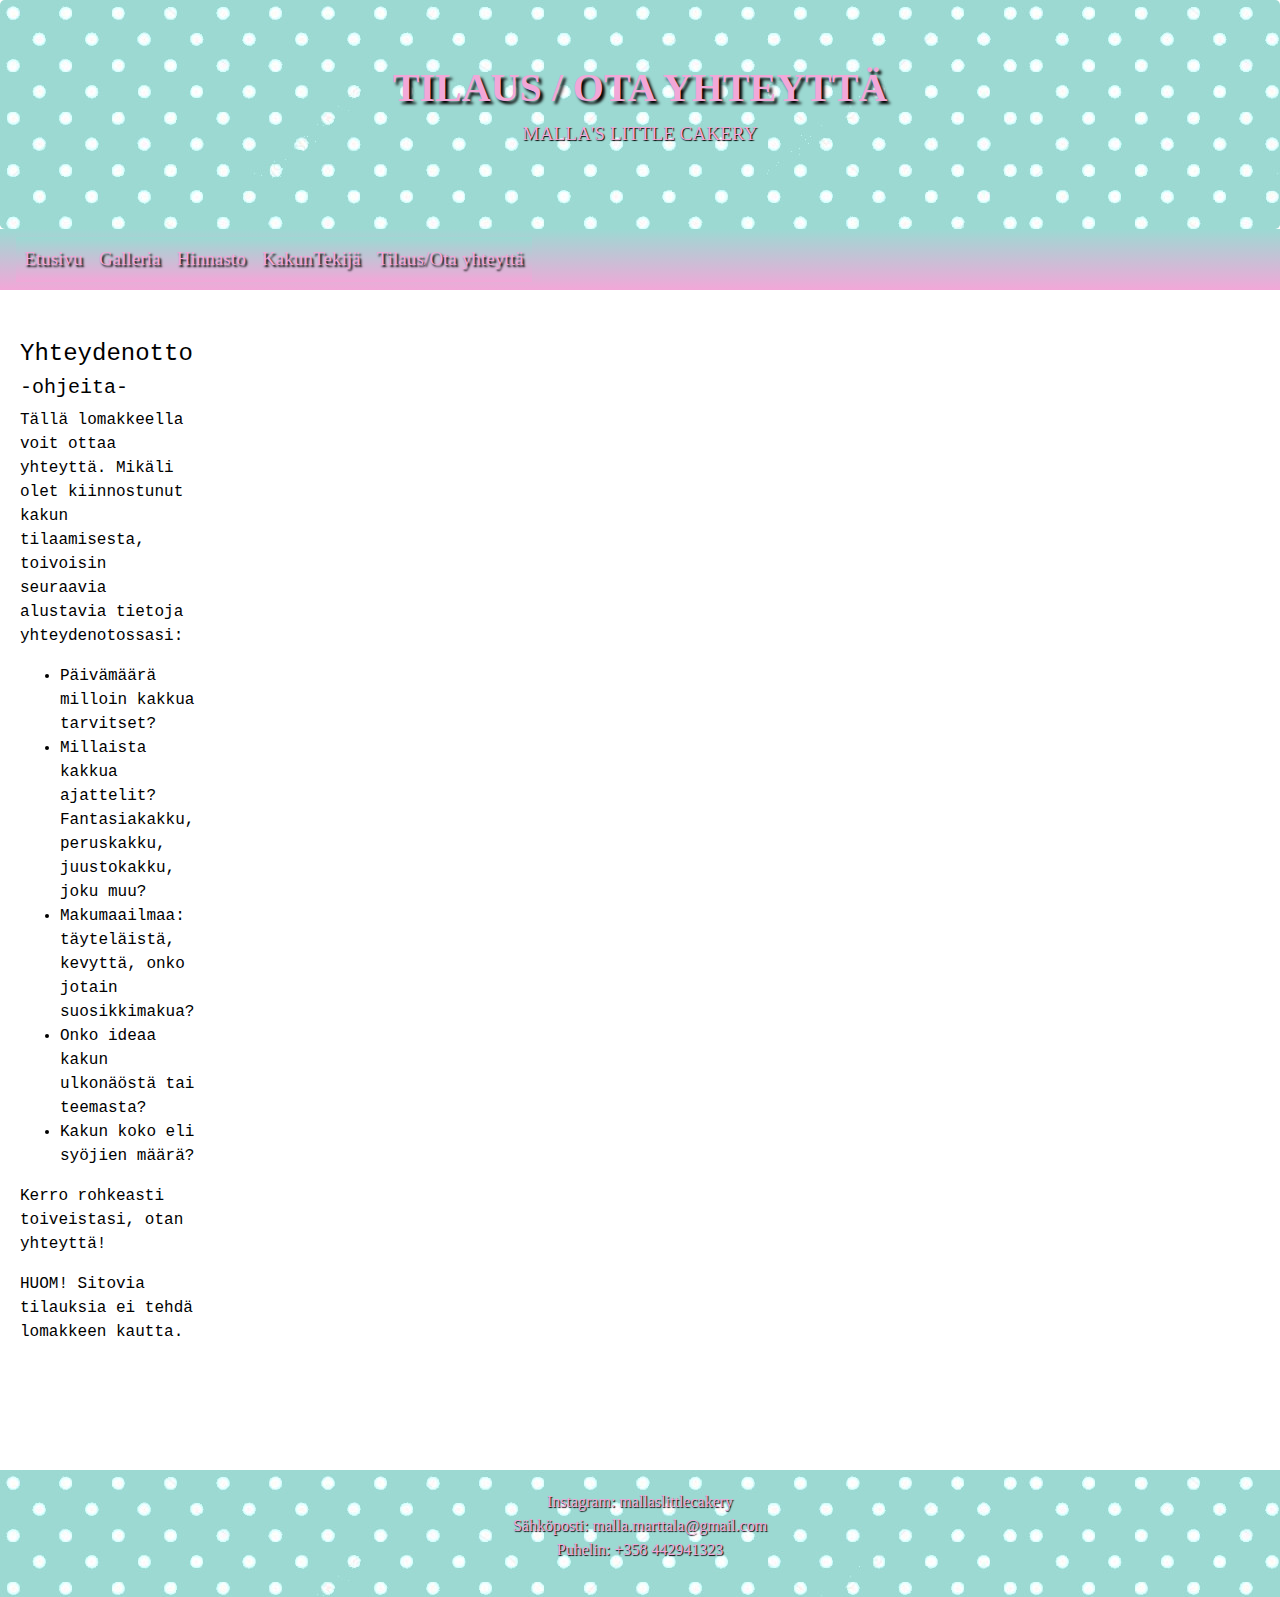
<file: websiteFinal/tilausotayhteyttä.html>
<!DOCTYPE html>
<html>
    <head>
            <meta charset="UTF-8">
            <meta name="viewport" content="width=device-width, initial-scale=1.0, shrink-to-fit=no">
            <meta name="author" content="Marjo Marttala">
            <meta name="description" content="Malla's Little Cakeryn websivut">
            <meta name="keywords" content="kakku, tilausleipomo, fantasiakakku">
            <link rel="stylesheet" href="https://stackpath.bootstrapcdn.com/bootstrap/4.3.1/css/bootstrap.min.css" integrity="sha384-ggOyR0iXCbMQv3Xipma34MD+dH/1fQ784/j6cY/iJTQUOhcWr7x9JvoRxT2MZw1T" crossorigin="anonymous">
            <script src="https://code.jquery.com/jquery-3.3.1.slim.min.js" integrity="sha384-q8i/X+965DzO0rT7abK41JStQIAqVgRVzpbzo5smXKp4YfRvH+8abtTE1Pi6jizo" crossorigin="anonymous"></script>
            <script src="https://cdnjs.cloudflare.com/ajax/libs/popper.js/1.14.7/umd/popper.min.js" integrity="sha384-UO2eT0CpHqdSJQ6hJty5KVphtPhzWj9WO1clHTMGa3JDZwrnQq4sF86dIHNDz0W1" crossorigin="anonymous"></script>
            <script src="https://stackpath.bootstrapcdn.com/bootstrap/4.3.1/js/bootstrap.min.js" integrity="sha384-JjSmVgyd0p3pXB1rRibZUAYoIIy6OrQ6VrjIEaFf/nJGzIxFDsf4x0xIM+B07jRM" crossorigin="anonymous"></script>
            <link rel="stylesheet" type="text/css" href="CSS/style.css"> 
        
        <title>
        Yhteydenotto
        </title>    
    </head>

    <body>

        <div class="jumbotron text-center" style="margin-bottom:0" id="tunniste">
            <h1 id="h2">TILAUS / OTA YHTEYTTÄ</h1>
            <p id="p">MALLA'S LITTLE CAKERY</p> 
        </div>
          
        <nav class="navbar navbar-expand-sm nav navbar-dark">

            <button class="navbar-toggler" type="button" data-toggle="collapse" data-target="#collapsibleNavbar" id="nav">
                <span class="navbar-toggler-icon"></span>
              </button>

            <div class="collapse navbar-collapse" id="collapsibleNavbar">
              <ul class="navbar-nav">
                <li class="nav-item">
                    <a class="nav-link" id="n" href="index.html">Etusivu</a>
                </li>
                <li class="nav-item">
                    <a class="nav-link" id="n" href="galleria.html">Galleria</a>
                </li>
                <li class="nav-item">
                    <a class="nav-link" id="n" href="kakutjahinnasto.html">Hinnasto</a>
                </li>
                <li class="nav-item">
                    <a class="nav-link" id="n" href="leipuri.html">KakunTekijä</a>
                </li>  
                <li class="nav-item">
                     <a class="nav-link" id="n" href="tilausotayhteyttä.html">Tilaus/Ota yhteyttä</a>
                </li>   
              </ul>
            </div>  
        </nav>
    
        <div class="container-fluid" style="margin-top:30px" id="texts"> 
            <div class="row">
                <div class="col-sm-2">
                    <h4>Yhteydenotto</h4>
                    <h5>-ohjeita-</h5>
                    <p>Tällä lomakkeella voit ottaa yhteyttä. Mikäli olet kiinnostunut kakun tilaamisesta, toivoisin seuraavia
                        alustavia tietoja yhteydenotossasi:
                    </p>
                    <ul>
                        <li>Päivämäärä milloin kakkua tarvitset?</li>
                        <li>Millaista kakkua ajattelit? Fantasiakakku, peruskakku, juustokakku, joku muu?</li>
                        <li>Makumaailmaa: täyteläistä, kevyttä, onko jotain suosikkimakua?</li>
                        <li>Onko ideaa kakun ulkonäöstä tai teemasta?</li>
                        <li>Kakun koko eli syöjien määrä?</li>
                    </ul> 
                    <p>Kerro rohkeasti toiveistasi, otan yhteyttä!</p>
                    <p>HUOM! Sitovia tilauksia ei tehdä lomakkeen kautta.</p>
                </div>

                <div class="col-sm-8" id="texts2">

                    <iframe src="https://docs.google.com/forms/d/e/1FAIpQLSeN9g7vO2s2-AKEteGT8ZLymKJtDADx455KGAyn4MSwICaebA/viewform?embedded=true" 
                    width="600" height="1062" frameborder="0" marginheight="0" marginwidth="0">Ladataan…
                    </iframe>
                    
                </div>

                <div class="col-sm-2"></div>

            </div> 
        </div>

        <div class="footer">
            <p> 
                Instagram: mallaslittlecakery<br>
                Sähköposti: malla.marttala@gmail.com<br>
                Puhelin: +358 442941323
            </p>
        </div>
    </body>

</html>
</file>
<file: websiteFinal/CSS/style.css>
#tunniste
{
    background-image: url(tausta2.jpg);
    background-color: #9cd9d3;
    font-family: cursive;
    text-shadow: 3px 3px 3px black;
}

#h
{
    color: #f2a7d8;
    font-size: 56px;
    font-weight: bolder;
    margin: 16.5px;
}

#h2
{
    color: #f2a7d8;
    font-size: 40px;
    font-weight: bolder;
}

#p
{
    color: #f2a7d8;
    text-shadow: 1px 1px 1px black;
    font-size: larger;
}

.nav
{
    background-color: #f2a7d8;
    background-image: linear-gradient(#9cd9d3, #f2a7d8);
    display: flex;
    justify-content: center;
    align-items: center;
}

#n
{
    color: #f2a7d8;
    font-family: cursive;
    font-size: larger;
    text-shadow: 2px 2px 2px black;
}

.nav-item a:link, a:visited
{
    background-color: #f2a7d8;
    background-image: linear-gradient(#9cd9d3, #f2a7d8);
    color: #bf5471;
}
    
.nav-item :hover, a:active
{
    background-color: #f2a7d8;
    background-image: linear-gradient(#9cd9d3, #f2a7d8);
    color: #9cd9d3 !important;
}  

.footer
{
    display: flex;
    background-image: url(tausta2.jpg);
    background-color: #9cd9d3;
    color: #f2a7d8;
    text-shadow: 1px 1px 1px black;
    text-align: center;
    justify-content: center;
    padding: 20px;
    font-family: cursive;
}

#texts
{
    color: black;
    font-family: Quicksand, Lucida Console, monospace;
    padding: 20px;
}

#texts2
{
    color: black;
    font-family: Quicksand, Lucida Console, monospace;
    padding: 20px;
    text-align: center;
}

#texts3
{
    color: black;
    font-family: Quicksand, Lucida Console, monospace;
    padding: 5px;
    text-align: center;
}

#texts4
{
    padding-left: 10%;
    padding-right: 10%;
}

.img1 
{
    max-width: 30%;
    height: auto;
    padding: 10px;
}

.img2
{
    width: 30%;
    height: auto;
    padding: 30px;
}

.img3
{
    max-width: 20%;
    height: auto;
    padding: 5px;
}
</file>
